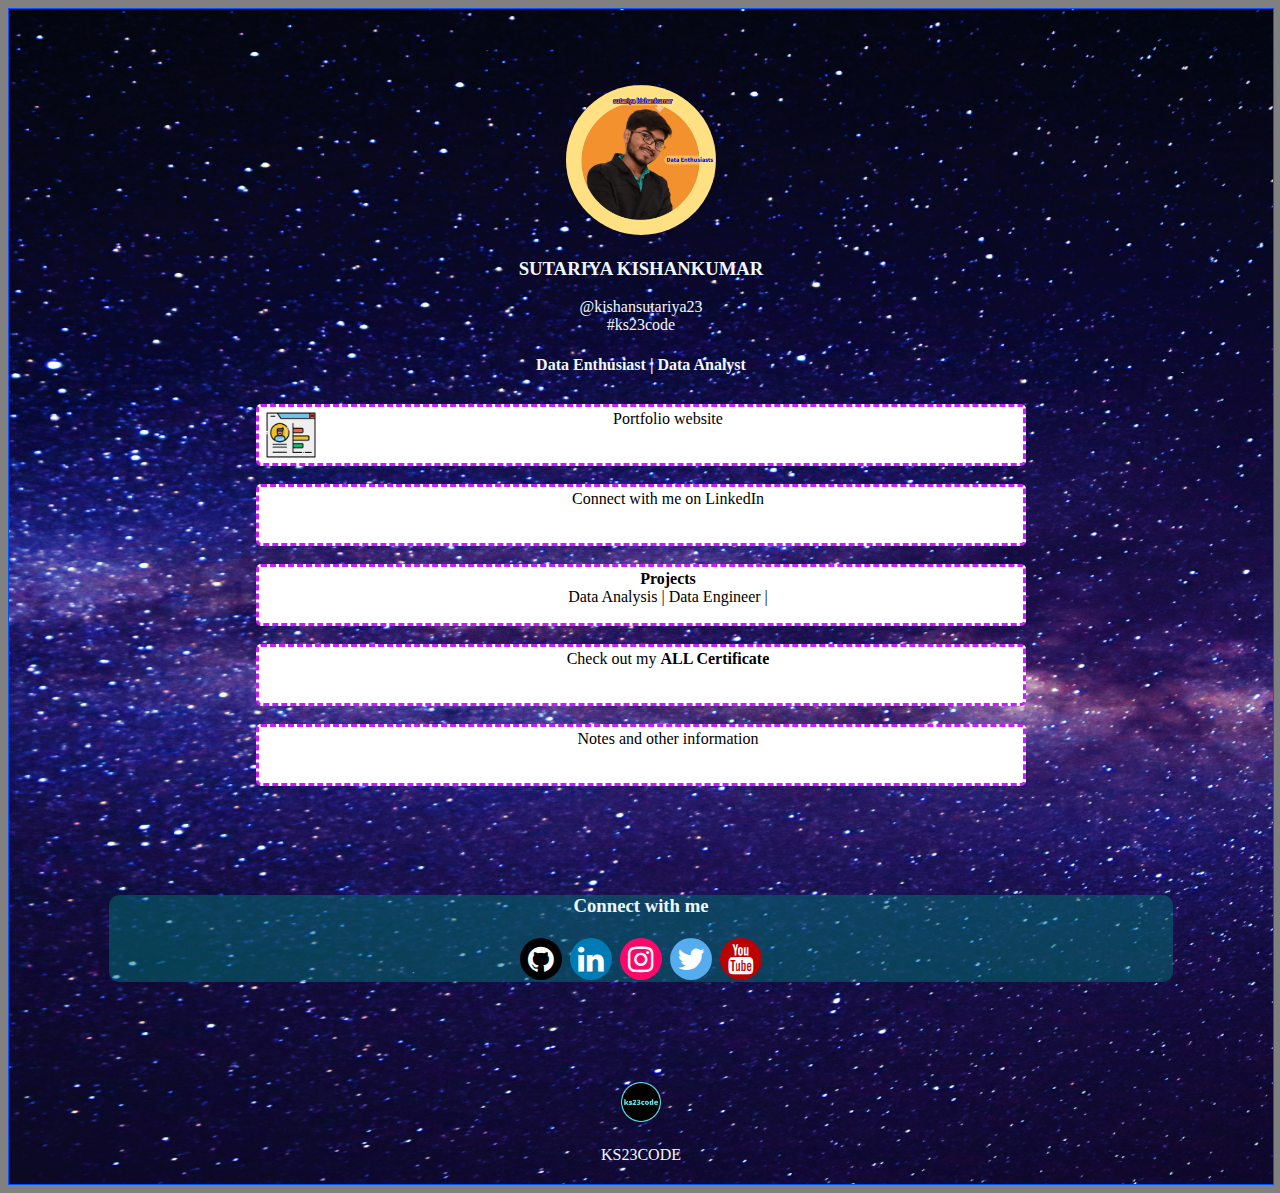
<file: index.html>
<!DOCTYPE html>
<html lang="en">
<head>
    <meta charset="UTF-8">
    <meta http-equiv="X-UA-Compatible" content="IE=edge">
    <meta name="viewport" content="width=device-width, initial-scale=1.0">
    <title>kishansutariya23</title>
    <link rel="stylesheet" href="/style.css">
    <link rel="stylesheet" href="https://cdnjs.cloudflare.com/ajax/libs/font-awesome/4.7.0/css/font-awesome.min.css">
    <link href='https://unpkg.com/boxicons@2.0.7/css/boxicons.min.css' rel='stylesheet'>
   <link rel="stylesheet" href="contact.css">
    
</head>
<body>
    <div class="bc_img">
        <div class="profile">
            <div class="photo">
                <img src="./images/kishansutariya23.png"  width="150px"   alt="" srcset="">
            </div>

            <div class="name">
                <h3 >SUTARIYA KISHANKUMAR</h3>
            </div>

            <div class="bio">
                <p>
                    @kishansutariya23
                    <br>
                    #ks23code
                    
                </p>
                <h4>Data Enthusiast | Data Analyst</h4>
            </div>
            <div class="containers">
<!-- *********************************about**************************** -->
<div class="box">
    <a  style="text-decoration: none;color: black; font-size: medium;" href="https://kishansutariya23.github.io/" target="_blank" rel="noopener noreferrer"> 
         <span class="left_logo" style="content:url(./images/professional-portfolio.png)"></span>
        
        Portfolio website
</a>
</div>                    



<div class="box">
                        <a  style="text-decoration: none;color: black; font-size: medium;" href="https://www.linkedin.com/in/kishankumar-sutariya/" target="_blank" rel="noopener noreferrer"> 
                             <span class="left_logo" style="content:url(https://cdn-icons-png.flaticon.com/512/174/174857.png)"></span>
                            
                             Connect with me on LinkedIn 
              </a>
                    </div>
                
<!-- *****************************projects**********************************8 -->
                     <div class="box">
                        <a  style="text-decoration: none;color: black; font-size: medium;" href="#" target="_blank" rel="noopener noreferrer"> 
                             <span class="left_logo" style="content:url(https://img.icons8.com/external-flaticons-lineal-color-flat-icons/64/000000/external-project-computer-programming-flaticons-lineal-color-flat-icons.png)"></span>
                             <strong>Projects</strong>  
                             <br>
                             Data Analysis       | Data Engineer |
                             
                         </a>
                    </div>
 

<!-- ******************certificates******************** -->
                    <div class="box">
                        <a style="text-decoration: none;color: black; font-size: medium;" href="./certificates/index.html" target="_blank" rel="noopener noreferrer">
                            <span class="left_logo" style="content:url(https://img.icons8.com/arcade/100/000000/certificate.png);"></span>
                            
                            Check out my <strong> ALL Certificate</strong>
                        </a>
                    </div>


                   

                    

                  
<!-- *********************************notes***************************** -->
                    <div class="box">
                        <a style="text-decoration: none;color: black; font-size: medium;" href="https://candied-sled-a5d.notion.site/Instagram-43e7782994384d9b9726f73359a9ee8d" target="_blank" rel="noopener noreferrer">
                            <span class="left_logo" style="content:url(https://upload.wikimedia.org/wikipedia/commons/thumb/e/e9/Notion-logo.svg/2048px-Notion-logo.svg.png); "></span>
                           
                              Notes and other information
                              
                        </a>
                    </div>
 
                </div>
            
            
            <div class="contact">
                <h3>Connect with me</h3>
                <a href="https://github.com/kishansutariya23" target="_blank" class="fa fa-github"></a>
                <a href="https://www.linkedin.com/in/kishankumar-sutariya/" target="_blank" class="fa fa-linkedin"></a>
                <a href="https://www.instagram.com/ks23code/" target="_blank" class="fa fa-instagram"></a>
                <a href="https://twitter.com/ks23_code" target="_blank" class="fa fa-twitter"></a>
                <a href="https://www.youtube.com/channel/UCcdrk_CWUSdcf4MspxuK0HQ" target="_blank"class="fa fa-youtube"></a>
   
            </div>

    

            <div class="logo">
                <img class="logo" src="./images/ks23code logo.png" style="width:40px; height:40px;"><br><span>KS23CODE</span> 
            </div>


        </div>

    </div>
</body>
</html>
</file>
<file: style.css>
body{
    text-align: center;
    color: aliceblue;
}
.bc_img {
    width: 100%;
    /* height: 1300px; */
    height: 100%;
    background-image: url('./images/universe.png');
    background-size: 100% 100%;
    border: 1px solid rgb(0, 81, 255);
  }

  .photo{
    margin-top: 76px;
    

  }
.photo img{
  border-radius: 50%;
}
  .containers {
    
    display: flex;
    flex-direction: row;
    justify-content: space-around;
    flex-flow: wrap;
     
   }
/* ------------------------- */
.left_logo {
    display: inline;
    float: left;
    margin-left: 4px;
    /* content:url("https://1.bp.blogspot.com/-NknV6HIVxKc/V06_WraBJEI/AAAAAAAAJWc/QwJMGxKHaywCIf2QHOLD-YwFQdn8VDaVgCLcB/s320/chelsea-logo.PNG"); */
    width:50px;
    height:50px;
  vertical-align: middle;

  }

  
  
  /* --------------------------- */

  /* ----------------
  */
.box{
  /* display: table-cell; */
  background-color:rgba(255, 255, 255, 1) ;
  border-radius: 5px;
  padding: 3px;
  border: 3px dashed #c61cff;
  vertical-align: middle;
   width: 60%;
  text-align: center;
   margin: 9px ;
  color: black;
  height: 50px;


 
  
}


  /* --------------------------------- */

.contact{
    background-color:rgba(1, 116, 116,0.5) ;
    border-radius: 10px;
    /* width: max-content; */
    text-align: center;
    margin: 100px ;
    
    justify-content: center

}


.logo {
    /* display:inline-flex; */
    /* width: auto; */
    text-align: center;
    /* padding: 50%  ; */
    /* display: block; */
    padding-bottom: 20px;

    
}
</file>
<file: contact.css>
body{
    background-color: grey;
    /* text-align: center; */
}
.fa {
    padding: 6px;
    font-size: 30px;
    width: 30px;
    text-align: center;
    text-decoration: none;
    margin: 2px 2px;
    border-radius: 50%;
}

.fa:hover {
opacity: 0.7 ;
/* color: white; */
/* background-color: aqua; */
}

.fa-github {
background: #000000;
color: rgb(255, 255, 255);
}
.fa-github:hover{
background-color: white;
color: black;
}
.fa-twitter {
background: #55ACEE;
color: white;
}
.fa-twitter:hover{
background-color: white;
color: rgb(4, 184, 255);
}


.fa-linkedin {
background: #007bb5;
color: white;
}
.fa-linkedin:hover{
background-color: white;
color: blue;
}

.fa-youtube {
background: #bb0000;
color: white;
}
.fa-youtube:hover{
background-color: white;
color: red;
}
.fa-instagram {
background: #ff076a;
color: white;
}
.fa-instagram:hover{
background-color: white;
color: rgb(255, 26, 64);
}
</file>
